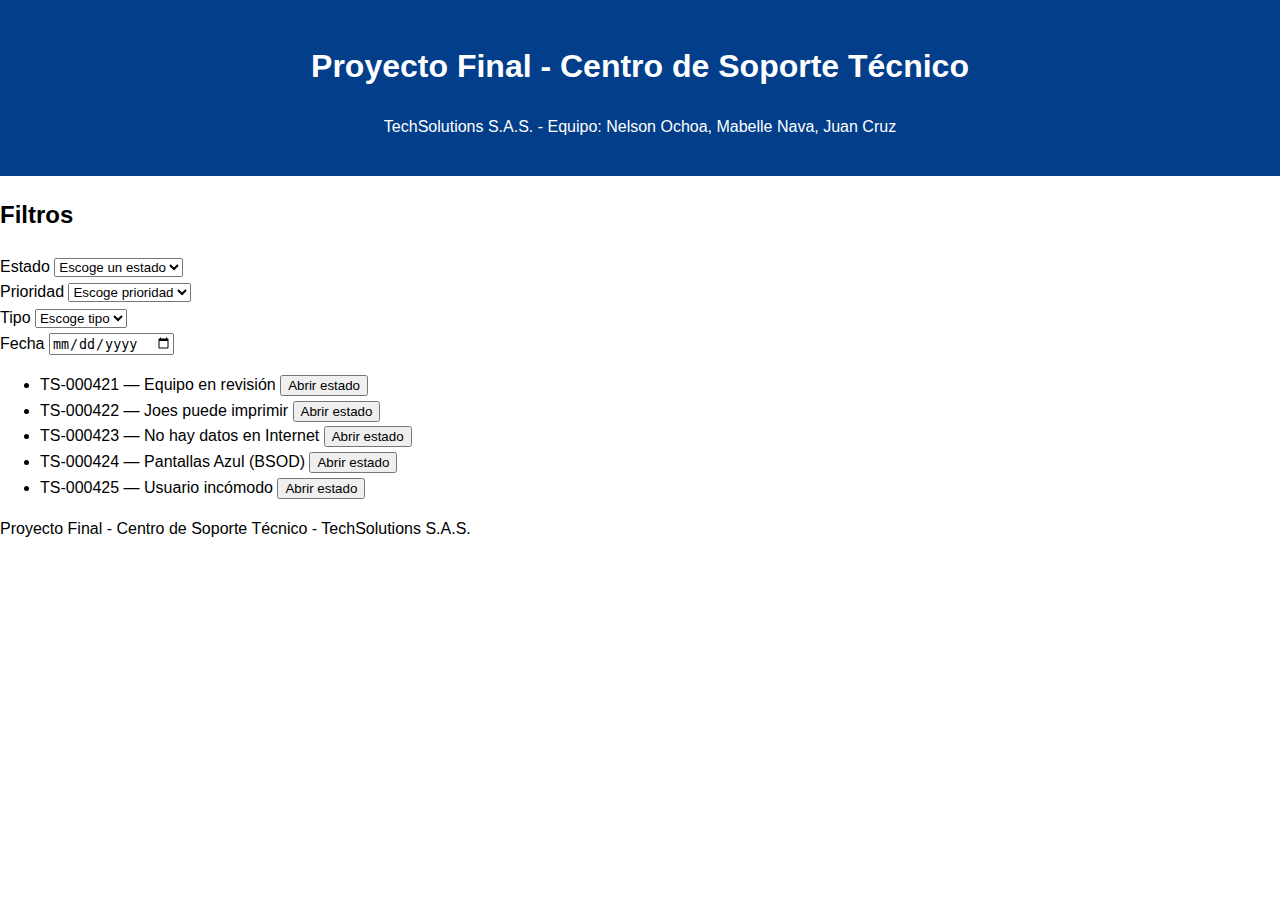
<file: index.html>
<!DOCTYPE html>
<html lang="es">
<head>
    <meta charset="UTF-8">
    <meta name="viewport" content="width=device-width, initial-scale=1.0">
    <title>Proyecto Final - Centro de Soporte Técnico</title>
    <link rel="stylesheet" href="styles.css">
</head>
<body>
    <header>
        <h1>Proyecto Final - Centro de Soporte Técnico</h1>
        <p>TechSolutions S.A.S. - Equipo: Nelson Ochoa, Mabelle Nava, Juan Cruz</p>
    </header>
    <main>
        <aside>
            <h2>Filtros</h2>
            <div>
                <label for="estado">Estado</label>
                <select id="estado">
                    <option>Escoge un estado</option>
                </select>
            </div>
            <div>
                <label for="prioridad">Prioridad</label>
                <select id="prioridad">
                    <option>Escoge prioridad</option>
                </select>
            </div>
            <div>
                <label for="tipo">Tipo</label>
                <select id="tipo">
                    <option>Escoge tipo</option>
                </select>
            </div>
            <div>
                <label for="date">Fecha</label>
                <input type="date" id="date">
            </div>
        </aside>
        <section>
            <ul>
                <li>
                    <span>TS-000421 — Equipo en revisión</span>
                    <button>Abrir estado</button>
                </li>
                <li>
                    <span>TS-000422 — Joes puede imprimir</span>
                    <button>Abrir estado</button>
                </li>
                <li>
                    <span>TS-000423 — No hay datos en Internet</span>
                    <button>Abrir estado</button>
                </li>
                <li>
                    <span>TS-000424 — Pantallas Azul (BSOD)</span>
                    <button>Abrir estado</button>
                </li>
                <li>
                    <span>TS-000425 — Usuario incómodo</span>
                    <button>Abrir estado</button>
                </li>
            </ul>
        </section>
    </main>
    <footer>
        Proyecto Final - Centro de Soporte Técnico - TechSolutions S.A.S.
    </footer>
</body>
</html>
</file>
<file: styles.css>
.filtro {
    background-color: #f8f9fa;
    padding: 10px;
    box-shadow: 0 0 5px rgba(0, 0, 0, 0.1);
}
/* Estilos para el body */
body {
    font-family: Arial, sans-serif;
    margin: 0;
    padding: 0;
    line-height: 1.6; /* Mejora la legibilidad */
}

/* Estilos para el encabezado */
header {
    background-color: #023e8a;
    color: white;
    padding: 20px;
    text-align: center;
}
<button aria-label="Abrir estado de TS-000421">Abrir estado</button>
@media (max-width: 768px) {
    main {
        flex-direction: column; /* Cambia el orden de los elementos para pantallas pequeñas */
    }
}
</file>
